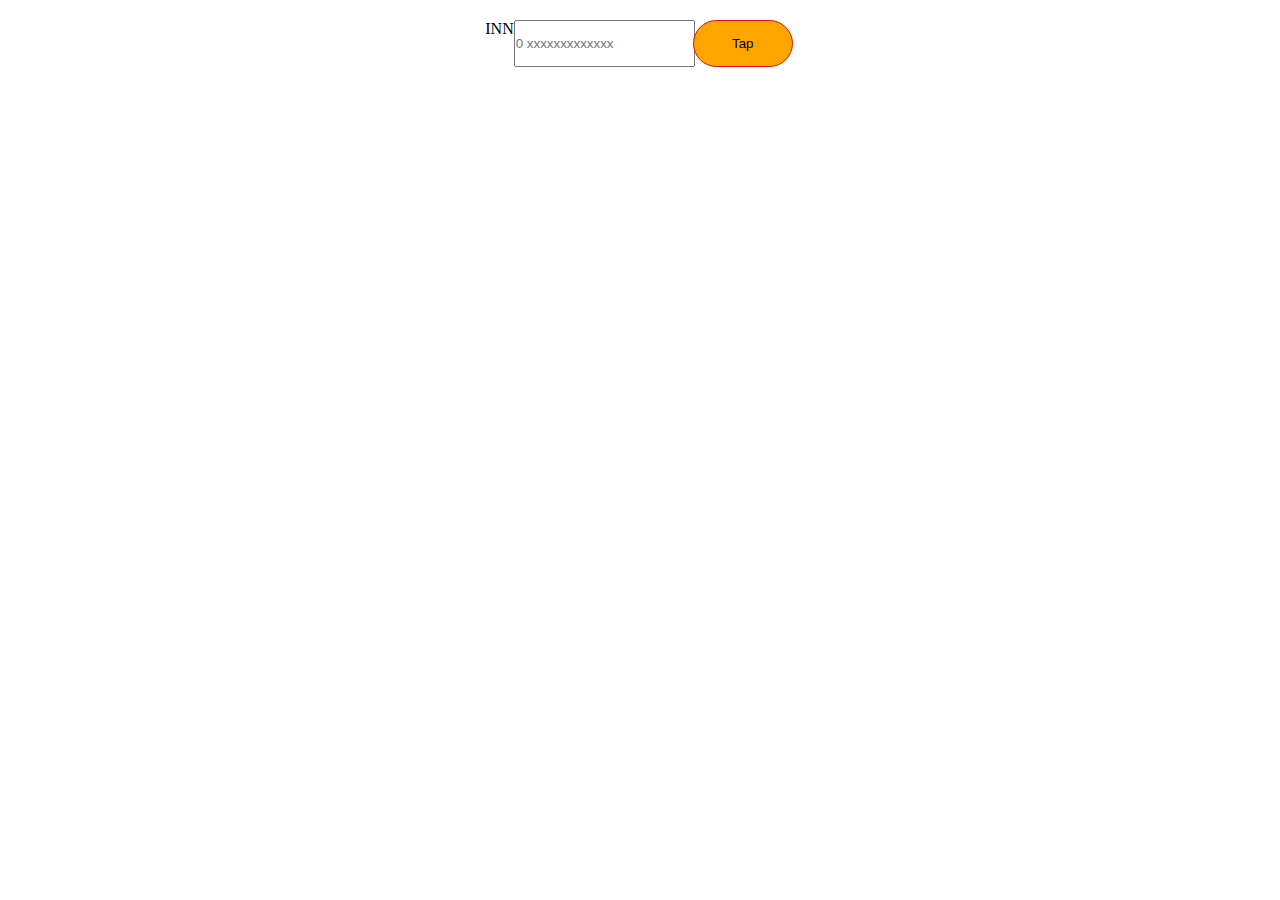
<file: lesson1js/index.html>
<!DOCTYPE html>
<html lang="en">
<link rel="stylesheet" href="style.css">
<head>
    <meta charset="UTF-8">
    <title>personal number</title>
</head>
<body>
<div class="container">
    <label for="identificationInput">INN</label>
    <input type="text"placeholder="0 xxxxxxxxxxxxx" id="identificationInput">
    <button class="tapInput">Tap</button>
    <span class="innInput"> </span>
</div>
</body>
<script src="app.js"></script>
</html>
</file>
<file: lesson1js/style.css>
* {
    padding: 0;
    margin: 0;
    box-sizing: border-box;
}
.container {
    position: relative;
    display: flex;
    justify-content: center;
    align-content: center;
    bottom: 20px;
    top: 20px;
}


.tapInput{
    position: relative;
    left: -2px;
    width: 100px;
    height: 47px;
    border-radius:  30px;
    border: none;
    background-color: #ffa500;
    border: solid #d51313 1px;
}
.identificationInput {
    display: flex;
    justify-content: center;
    align-items: center;
    bottom: 20px;
    top: 20px;
    position: relative;
}
</file>
